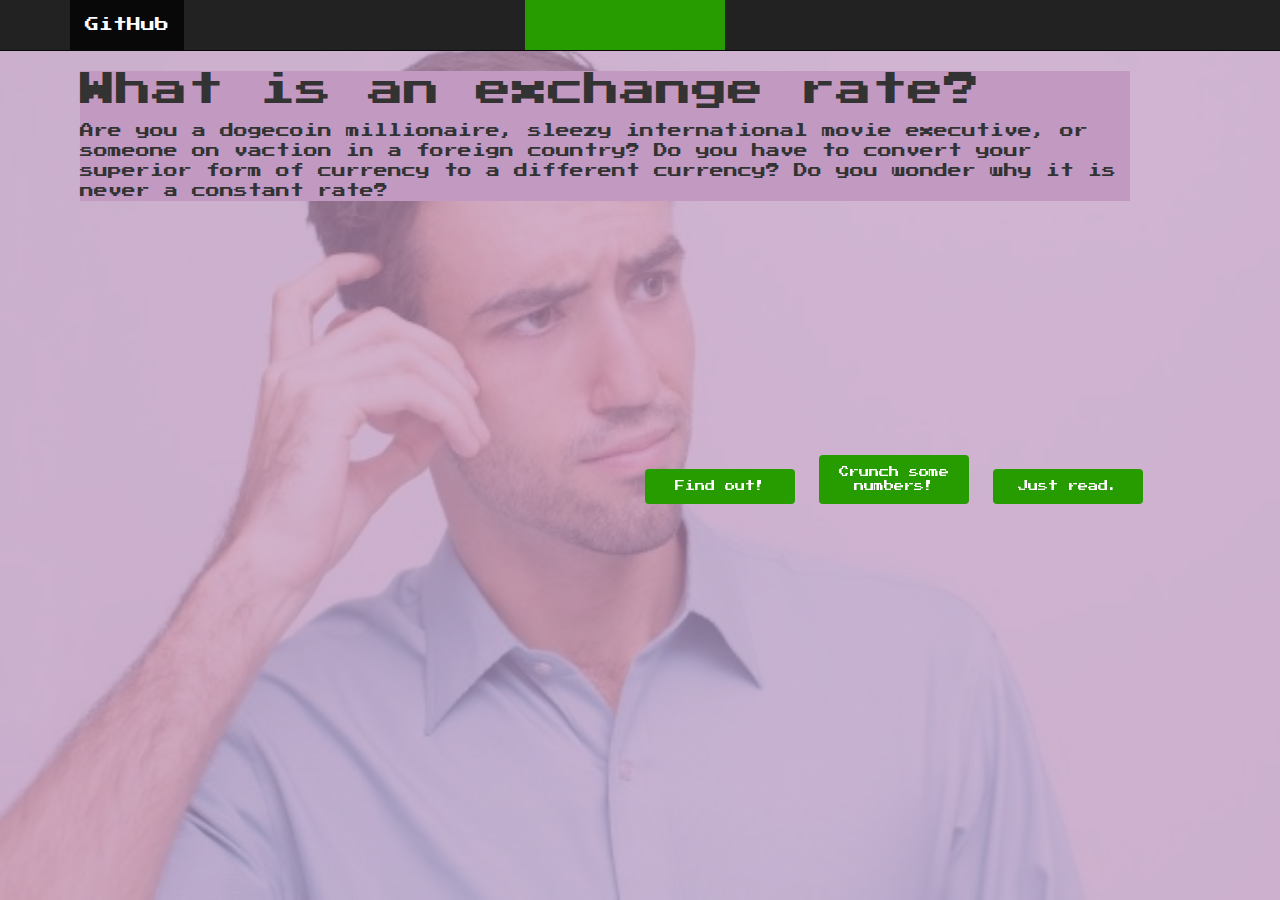
<file: index.html>
<html>
<head>
<link rel="stylesheet" href="https://maxcdn.bootstrapcdn.com/bootstrap/3.3.7/css/bootstrap.min.css" integrity="sha384-BVYiiSIFeK1dGmJRAkycuHAHRg32OmUcww7on3RYdg4Va+PmSTsz/K68vbdEjh4u" crossorigin="anonymous">
<link rel="stylesheet" type="text/css" href="main.css">
<title>What are exchange rates?</title>
<link rel="icon" href="http://www.penskefile.com/static/PenskeUI/George_Cutout.png">
<script src="app.js"></script>
<script>
  (function(i,s,o,g,r,a,m){i['GoogleAnalyticsObject']=r;i[r]=i[r]||function(){
  (i[r].q=i[r].q||[]).push(arguments)},i[r].l=1*new Date();a=s.createElement(o),
  m=s.getElementsByTagName(o)[0];a.async=1;a.src=g;m.parentNode.insertBefore(a,m)
  })(window,document,'script','https://www.google-analytics.com/analytics.js','ga');
  ga('create', 'UA-92529337-1', 'auto');
  ga('send', 'pageview');
</script>
<style>
@font-face {
   font-family: pressstart2p;
   src: url("fonts/pressstart2p.ttf");
}

* {
   font-family: pressstart2p;
}
</style>
</head>

<body>
<script type="text/javascript">
	changeWallpaper();
</script>
<div>
<nav class="navbar navbar-inverse navbar-static-top example-8">
    <div class="container">
      <div class="navbar-header">
        <a class="navbar-brand text-hide" href="#">
        </a>
      </div>
      <div id="navbar8" class="navbar-collapse collapse">
        <ul class="nav navbar-nav navbar-left">
          <li class="active"><a href="https://github.com/josephwhite/">GitHub</a></li>
        </ul>
        <ul class="nav navbar-nav navbar-right">
        </ul>
      </div>
    </div>
  </nav>
</div>

<div id=button>
	</div>
<div id=button1>
	</div>

<div class=button5>
<a href="faq.html" class="button1">Find out!</a>
<a href="central.html" class="button1">Crunch some numbers!</a>
<a href="sources.html" class="button1">Just read.</a>
</div>

<div class="banana">
</div>
<div class=article>
<article>
  <h1>What is an exchange rate?</h1>
  <p>Are you a dogecoin millionaire, sleezy international movie executive, or someone on vaction in a foreign country? Do you have to convert your superior form of currency to a different currency? Do you wonder why it is never a constant rate?</p>
</article>
</div>
</body>
</html>
</file>
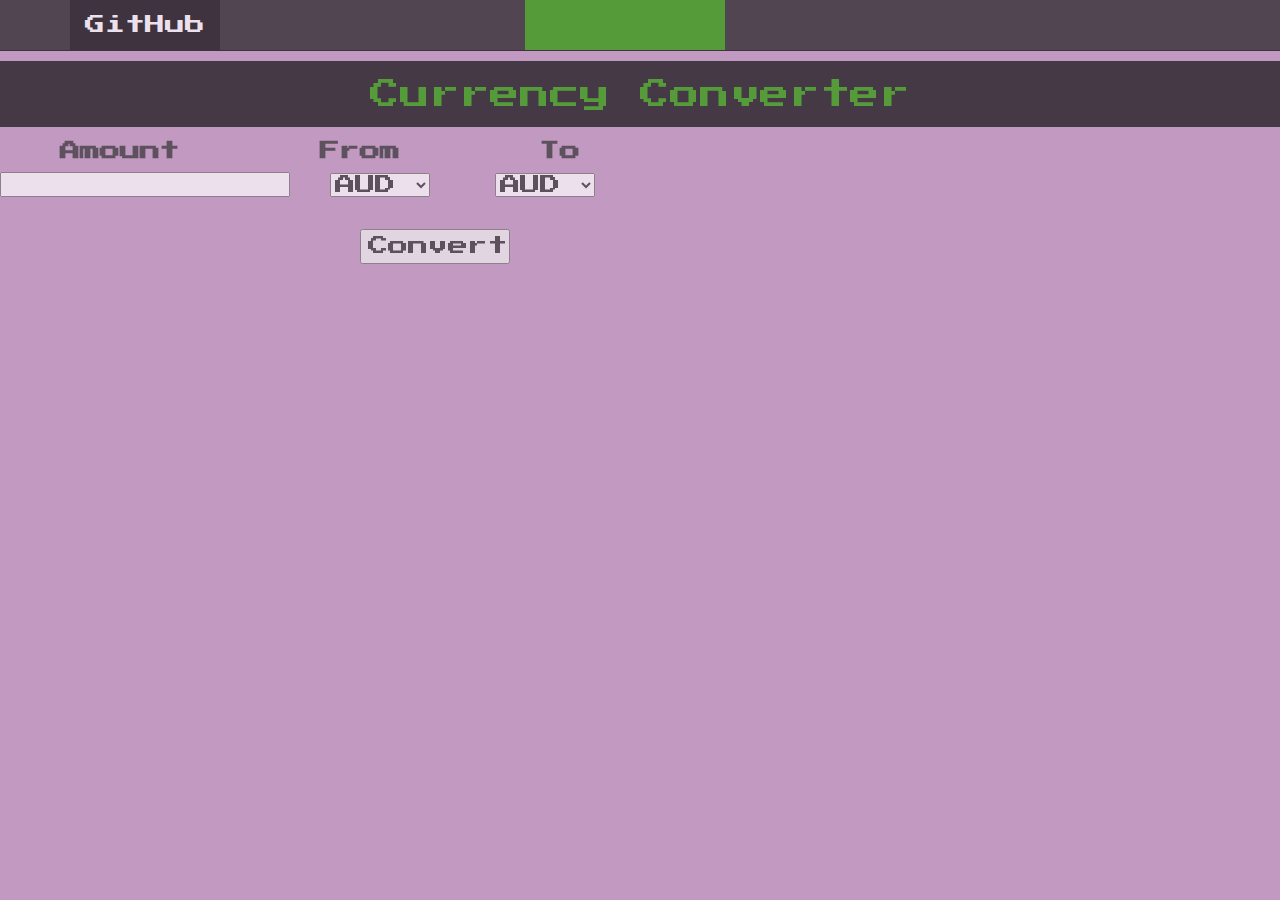
<file: central.html>
<!DOCTYPE html>
<html lang="en" dir="ltr">
  <head>
    <meta charset="utf-8">
    <link rel="stylesheet" href="https://maxcdn.bootstrapcdn.com/bootstrap/3.3.7/css/bootstrap.min.css" integrity="sha384-BVYiiSIFeK1dGmJRAkycuHAHRg32OmUcww7on3RYdg4Va+PmSTsz/K68vbdEjh4u" crossorigin="anonymous">
    <link rel="stylesheet" href="currencyconverter.css">
    <title>Crunch the numbers!</title>
    <link rel="icon" href="http://www.penskefile.com/static/PenskeUI/George_Cutout.png">
    <script src="app.js"></script>
  </head>
  <style>
  @font-face {
     font-family: pressstart2p;
     src: url("fonts/pressstart2p.ttf");
  }
  * {
    font-family: pressstart2p;
  }
  </style>
  <body>
    <div>
    <nav class="navbar navbar-inverse navbar-static-top example-8">
        <div class="container">
          <div class="navbar-header">
            <a class="navbar-brand text-hide" href="index.html">
            </a>
          </div>
          <div id="navbar8" class="navbar-collapse collapse">
            <ul class="nav navbar-nav navbar-left">
              <li class="active"><a href="https://github.com/josephwhite/">GitHub</a></li>
            </ul>
            <ul class="nav navbar-nav navbar-right">
            </ul>
          </div>
          <!--/.nav-collapse -->
        </div>
        <!--/.container-fluid -->
      </nav>
    </div>
    <h1>Currency Converter</h1>
    <div class="">
      <label for="Amount">Amount</label>
      <label for="From">From</label>
      <label for="To">To</label>
    </div>
    <script>
        changeVideo();
    </script>
    <input type="number" name="Amount" value="">
    <select class="money1" name="money1"> -->
      <option value="AUD" class= "AUD">AUD</option>
      <option value="BGN"class="BGN">BGN</option>
      <option value="BRL" class="BRL">BRL</option>
      <option value="CAD"class = "CAD">CAD</option>
      <option value="CHF" class = "CHF">CHF</option>
      <option value="CNY"class = "CNY">CNY</option>
      <option value="CZK" class = "CZK">CZK</option>
      <option value="DKK"class = "DKK">DKK</option>
      <option value="EUR"class = "EUR">EURO</option>
      <option value="GBP" class = "GBP">GBP</option>
      <option value="HKD"class = "HKD">HKD</option>
      <option value="HRK"class = "HRK">HRK</option>
      <option value="HUF"class = "HUF">HUF</option>
      <option value="IDR"class = "IDR">IDR</option>
      <option value="ILS"class = "ILS">ILS</option>
      <option value="INR"class = "INR">INR</option>
      <option value="ISK"class = "ISK">ISK</option>
      <option value="JPY"class = "JPY">JPY</option>
      <option value="KRW"class = "KRW">KRW</option>
      <option value="MXN"class = "MXN">MXN</option>
      <option value="MYR"class = "MYR">MYR</option>
      <option value="NOK"class = "NOK">NOK</option>
      <option value="NZD"class = "NZD">NZD</option>
      <option value="PHP"class = "PHP">PHP</option>
      <option value="PLN"class = "PLN">PLN</option>
      <option value="RON"class = "RON">RON</option>
      <option value="RUB"class = "RUB">RUB</option>
      <option value="SEK"class = "SEK">SEK</option>
      <option value="SGD"class = "SGD">SGD</option>
      <option value="THB"class = "THB">THB</option>
      <option value="TRY"class = "TRY">TRY</option>
      <option value="USD"class = "USD" >USD</option>
      <option value="ZAR"class = "ZAR">ZAR</option>
    </select>
    <select class="money2" name="money2"> -->
      <option value="AUD" class= "AUD">AUD</option>
      <option value="BGN"class="BGN">BGN</option>
      <option value="BRL" class="BRL">BRL</option>
      <option value="CAD"class = "CAD">CAD</option>
      <option value="CHF" class = "CHF">CHF</option>
      <option value="CNY"class = "CNY">CNY</option>
      <option value="CZK" class = "CZK">CZK</option>
      <option value="DKK"class = "DKK">DKK</option>
      <option value="EUR"class = "EUR">EURO</option>
      <option value="GBP" class = "GBP">GBP</option>
      <option value="HKD"class = "HKD">HKD</option>
      <option value="HRK"class = "HRK">HRK</option>
      <option value="HUF"class = "HUF">HUF</option>
      <option value="IDR"class = "IDR">IDR</option>
      <option value="ILS"class = "ILS">ILS</option>
      <option value="INR"class = "INR">INR</option>
      <option value="ISK"class = "ISK">ISK</option>
      <option value="JPY"class = "JPY">JPY</option>
      <option value="KRW"class = "KRW">KRW</option>
      <option value="MXN"class = "MXN">MXN</option>
      <option value="MYR"class = "MYR">MYR</option>
      <option value="NOK"class = "NOK">NOK</option>
      <option value="NZD"class = "NZD">NZD</option>
      <option value="PHP"class = "PHP">PHP</option>
      <option value="PLN"class = "PLN">PLN</option>
      <option value="RON"class = "RON">RON</option>
      <option value="RUB"class = "RUB">RUB</option>
      <option value="SEK"class = "SEK">SEK</option>
      <option value="SGD"class = "SGD">SGD</option>
      <option value="THB"class = "THB">THB</option>
      <option value="TRY"class = "TRY">TRY</option>
      <option value="USD"class = "USD" >USD</option>
      <option value="ZAR"class = "ZAR">ZAR</option>
    </select>
    <button type="submit" name="button" onclick = "makeConvert()">Convert</button>
    <div class="box-1">
      <span class="response"><span>
    </div>
    <div class="box-2">
    </div>

    <script type="text/javascript">
      let json
      let Selector1
      let Selector2
      function makeConvert() {
        const httpRequest = new XMLHttpRequest();
        httpRequest.onload = function() {
          if (httpRequest.status === 200) {
            json = JSON.parse(httpRequest.responseText);
          }
          else {
            alert('There is an error')
          }
          let amount = document.querySelector("input").value
          if(amount>0) {
            document.querySelector(".box-2").innerHTML ="Updated on: "+json.date;
            let selector1 = document.querySelector(".money1").value
            let selector2 = document.querySelector(".money2").value
            for(v in json.rates) {
              if (selector1 === v) {
                Selector1 = json.rates[v]
                break
              }
              else {
              Selector1 = 1;
              }
            }
            for(v in json.rates) {
              if(selector2 === v) {
                Selector2 = json.rates[v]
                break
              }
              else {
                Selector2 = 1;
              }
            }
            let selector = Selector2/Selector1;
            let result = amount*selector
            let pracresult = Math.round(result * 100) / 100
            document.querySelector(".response").innerHTML = selector2 +" "+pracresult;
          }
        }
        httpRequest.open('GET','https://api.exchangeratesapi.io/latest')
        httpRequest.send()
      }
    </script>
  </body>
</html>
</file>
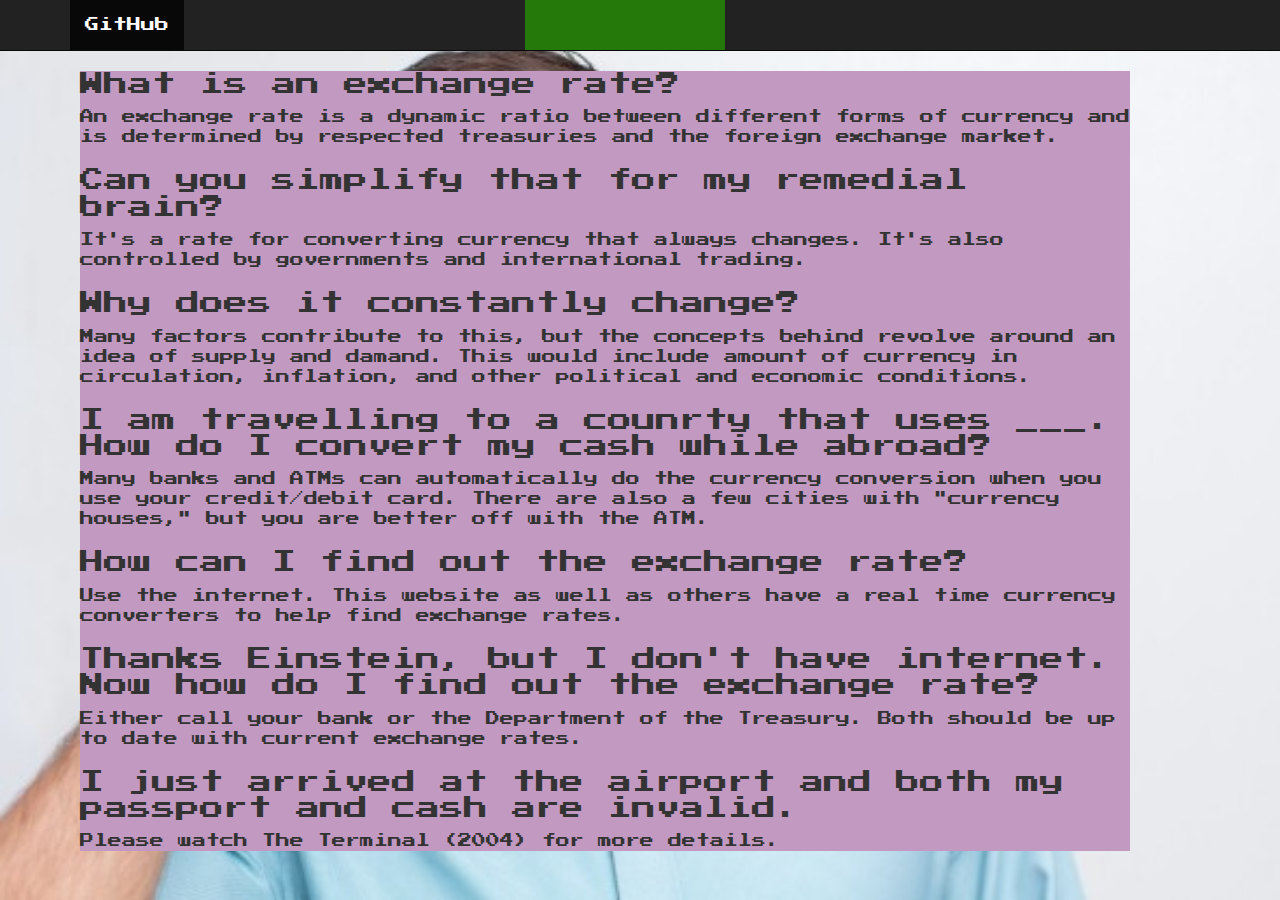
<file: faq.html>
<html>
<head>
<link rel="stylesheet" href="https://maxcdn.bootstrapcdn.com/bootstrap/3.3.7/css/bootstrap.min.css" integrity="sha384-BVYiiSIFeK1dGmJRAkycuHAHRg32OmUcww7on3RYdg4Va+PmSTsz/K68vbdEjh4u" crossorigin="anonymous">
<link rel="stylesheet" type="text/css" href="main2.css">
<title>Please explain!</title>
<link rel="icon" href="http://www.penskefile.com/static/PenskeUI/George_Cutout.png">
<script src="app.js"></script>
<script>
  (function(i,s,o,g,r,a,m){i['GoogleAnalyticsObject']=r;i[r]=i[r]||function(){
  (i[r].q=i[r].q||[]).push(arguments)},i[r].l=1*new Date();a=s.createElement(o),
  m=s.getElementsByTagName(o)[0];a.async=1;a.src=g;m.parentNode.insertBefore(a,m)
  })(window,document,'script','https://www.google-analytics.com/analytics.js','ga');
  ga('create', 'UA-92529337-1', 'auto');
  ga('send', 'pageview');
</script>
<style>
@font-face {
   font-family: pressstart2p;
   src: url("fonts/pressstart2p.ttf");
}

* {
   font-family: pressstart2p;
}
</style>
</head>

<body>
<script type="text/javascript">
	changeWallpaper();
	</script>
<div>
<nav class="navbar navbar-inverse navbar-static-top example-8">
    <div class="container">
      <div class="navbar-header">
        <a class="navbar-brand text-hide" href="index.html">
        </a>
      </div>
      <div id="navbar8" class="navbar-collapse collapse">
        <ul class="nav navbar-nav navbar-left">
          <li class="active"><a href="https://github.com/josephwhite/">GitHub</a></li>
        </ul>
        <ul class="nav navbar-nav navbar-right">
        </ul>
      </div>
    </div>
  </nav>
</div>

<div class="banana">
</div>
<div class=article>
<article>
  <h1>What is an exchange rate?</h1>
  <p>An exchange rate is a dynamic ratio between different forms of currency and is determined by respected treasuries and the foreign exchange market.</p>
</article>
<article>
  <h1>Can you simplify that for my remedial brain?</h1>
  <p>It's a rate for converting currency that always changes. It's also controlled by governments and international trading.</p>
</article>
<article>
  <h1>Why does it constantly change?</h1>
  <p>Many factors contribute to this, but the concepts behind revolve around an idea of supply and damand. This would include amount of currency in circulation, inflation, and other political and economic conditions.</p>
</article>
<article>
  <h1>I am travelling to a counrty that uses ___. How do I convert my cash while abroad?</h1>
  <p>Many banks and ATMs can automatically do the currency conversion when you use your credit/debit card. There are also a few cities with "currency houses," but you are better off with the ATM.</p>
</article>
<article>
  <h1>How can I find out the exchange rate?</h1>
  <p>Use the internet. This website as well as others have a real time currency converters to help find exchange rates.</p>
</article>
<article>
  <h1>Thanks Einstein, but I don't have internet. Now how do I find out the exchange rate?</h1>
  <p>Either call your bank or the Department of the Treasury. Both should be up to date with current exchange rates.</p>
</article>
<article>
  <h1>I just arrived at the airport and both my passport and cash are invalid.</h1>
  <p>Please watch The Terminal (2004) for more details.</p>
</article>
</div>
<script>
		changeVideo();
</script>
</body>
</html>
</file>
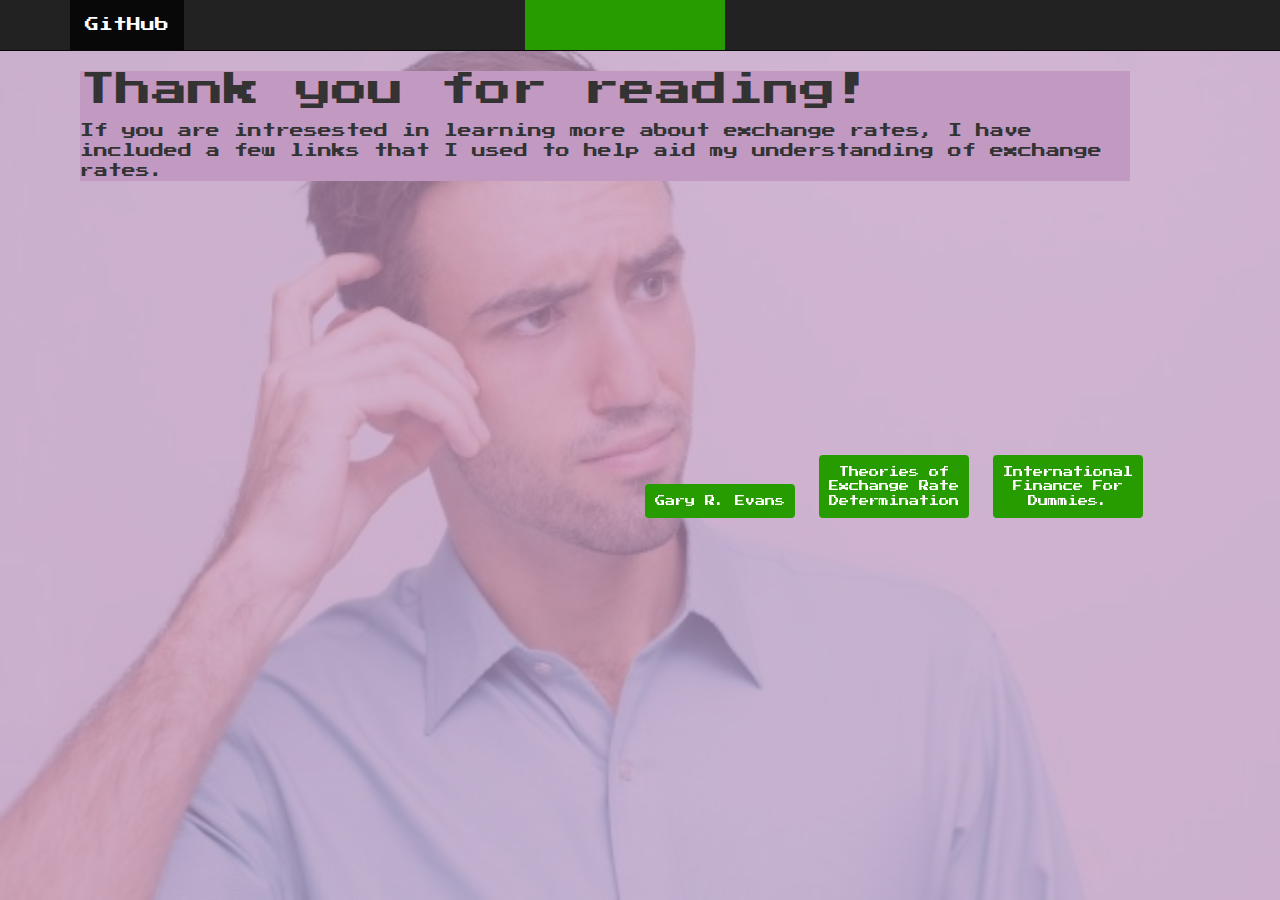
<file: sources.html>
<html>
<head>
<link rel="stylesheet" href="https://maxcdn.bootstrapcdn.com/bootstrap/3.3.7/css/bootstrap.min.css" integrity="sha384-BVYiiSIFeK1dGmJRAkycuHAHRg32OmUcww7on3RYdg4Va+PmSTsz/K68vbdEjh4u" crossorigin="anonymous">
<link rel="stylesheet" type="text/css" href="main.css">
<title>Sources!</title>
<link rel="icon" href="http://www.penskefile.com/static/PenskeUI/George_Cutout.png">
<script src="app.js"></script>
<script>
  (function(i,s,o,g,r,a,m){i['GoogleAnalyticsObject']=r;i[r]=i[r]||function(){
  (i[r].q=i[r].q||[]).push(arguments)},i[r].l=1*new Date();a=s.createElement(o),
  m=s.getElementsByTagName(o)[0];a.async=1;a.src=g;m.parentNode.insertBefore(a,m)
  })(window,document,'script','https://www.google-analytics.com/analytics.js','ga');
  ga('create', 'UA-92529337-1', 'auto');
  ga('send', 'pageview');
</script>
<style>
@font-face {
   font-family: pressstart2p;
   src: url("fonts/pressstart2p.ttf");
}

* {
   font-family: pressstart2p;
}
</style>
</head>

<body>
<script type="text/javascript">
	changeWallpaper();
	</script>
<div>
<nav class="navbar navbar-inverse navbar-static-top example-8">
    <div class="container">
      <div class="navbar-header">
        <a class="navbar-brand text-hide" href="index.html">
        </a>
      </div>
      <div id="navbar8" class="navbar-collapse collapse">
        <ul class="nav navbar-nav navbar-left">
          <li class="active"><a href="https://github.com/josephwhite/">GitHub</a></li>
        </ul>
        <ul class="nav navbar-nav navbar-right">
        </ul>
      </div>
      <!--/.nav-collapse -->
    </div>
    <!--/.container-fluid -->
  </nav>
</div>

<div id=button>
	</div>
<div id=button1>
	</div>

<div class=button5>
<a href="https://web.archive.org/web/20191126192136/http://pages.hmc.edu:80/evans/ExchangeRates.pdf" class="button1">Gary R. Evans</a>
<a href="https://web.archive.org/web/20180219214206/http://keio-ocw.sfc.keio.ac.jp:80/economics/02A-008_e/lecture_contents/OEMacroLN_III_v2.pdf" class="button1">Theories of Exchange Rate Determination</a>
<a href="https://archive.ph/jWcnw" class="button1">International Finance For Dummies.</a>
</div>

<div class="banana">
</div>
<div class=article>
<article>
  <h1>Thank you for reading!</h1>
  <p>If you are intresested in learning more about exchange rates, I have included a few links that I used to help aid my understanding of exchange rates.</p>
</article>
</div>
</body>
</html>
</file>
<file: main.css>
@font-face {
font-family: "pressstart2p";
src: url("fonts/pressstart2p.tff");
}

.banana {
z-index:    -50;
top:        0;
left:       0;
position:   absolute;
background-color: #c199c1;
opacity: 0.7;
width: 100%;
height: 100%;
font-size: 10px;
font-family: 'pressstart2p';
object-fit: cover;
}

.button1 {
display: inline-block;
border-radius: 4px;
background-color: #279c00;
border: none;
color: #FFFFFF;
text-align: center;
font-size: 10px;
font-family: 'pressstart2p';
padding: 10px;
width: 150px;
transition: all 0.5s;
cursor: pointer;
margin: 5px;
top: 50%
}

.button1 span {
cursor: pointer;
display: inline-block;
position: relative;
transition: 0.5s;
}

.button1 span:after {
content: '\00bb';
position: absolute;
opacity: 0;
top: 0;
right: -20px;
transition: 0.5s;
}

.button1:hover span {
padding-right: 25px;
}

.button1:hover span:after {
opacity: 1;
right: 0;
}

.button {
display: inline-block;
border-radius: 4px;
background-color: #279c00;
border: none;
color: #FFFFFF;
text-align: center;
font-size: 10px;
font-family: 'pressstart2p';
padding: 10px;
width: 150px;
transition: all 0.5s;
cursor: pointer;
margin: 5px;
top: 50%
}

.button span {
cursor: pointer;
display: inline-block;
position: relative;
transition: 0.5s;
}

.button span:after {
content: '\00bb';
position: absolute;
opacity: 0;
top: 0;
right: -20px;
transition: 0.5s;
}

.button:hover span {
padding-right: 25px;
}

.button:hover span:after {
opacity: 1;
right: 0;
}

.button4 {
	position: fixed;
	top: 10%;
	right: 50%;
	margin: auto;
	}

.button3 {
	position: fixed;
	top: 10%;
	left: 50%;
	margin: auto;
}

.button5 {
	position: fixed;
	top: 50%;
	left: 50%;
	margin: auto;
}

.ytv {
	position: fixed;
  top: 50%;
  left: 50%;
  /* bring your own prefixes */
  transform: translate(-50%, -50%);
}

.article {
  poistion: fixed;
  background-color: #c199c1;
  margin-right: 150px;
  margin-left: 80px;
}

.example-8 .navbar-brand {
  background: url(http://www.penskefile.com/static/PenskeUI/George_Cutout.png) center / contain no-repeat;
  width: 200px;
  -webkit-transform: translateX(-50%);
          transform: translateX(-50%);
  left: 50%;
  background-color: #279c00;
	font-size: 10px;
	font-family: 'pressstart2p';
  position: absolute;
}
</file>
<file: currencyconverter.css>
@font-face {
  font-family: "pressstart2p";
  src: url("fonts/pressstart2p.tff");
}

body {
  font-family: 'pressstart2p';
  background-color: #c199c1;
  background-size: cover;
  opacity: 0.7;
  font-size: 20px;

}
h1 {
  text-align: center;
  font-size: 30px;
  font-family: 'pressstart2p';
  background-color: #101010;
  color: #279c00;
  margin-top: -10px;
  margin-left: -10px;
  margin-right: -10px;
  padding-top: 18px;
  padding-bottom: 15px;
}
label {
  font-size: 20px;
  margin-left: 120px;
  font-family: 'pressstart2p';
}
label:first-of-type {
  margin-left: 60px;
}
input {
  height: 25px;
  width: 290px;
  color: black
}
select {
  width: 100px;
  margin-left: 45px;
}
select:first-of-type {
  margin-left: 20px;}

button {
  display: block;
  width: 150px;
  font-family: 'pressstart2p';
  margin-top: 30px;
  margin-left: 360px;
}
.box-1 {
  font-weight: bold;
  color: #279c00;
  font-size: 50px;
  font-family: 'pressstart2p';
  margin-left: 10%;
  margin-top: 15%
}
.box-2 {
  font-size: 20px;
  text-align: right;
  margin-right: 2.5%;
  margin-top:10%;
  font-style:italic;
  font-family: 'pressstart2p';
  font-weight: lighter;
}
.example-8 .navbar-brand {
  background: url(http://www.penskefile.com/static/PenskeUI/George_Cutout.png) center / contain no-repeat;
  width: 200px;
  -webkit-transform: translateX(-50%);
          transform: translateX(-50%);
  left: 50%;
  background-color: #279c00;
	font-size: 10px;
	font-family: 'pressstart2p';
  position: absolute;
}
</file>
<file: main2.css>
@font-face {
  font-family: "pressstart2p";
  src: url("fonts/pressstart2p.tff");
}

.banana {
  z-index: -50;
  top: 0;
  left: 0;
  position:   absolute;
  opacity: 0.7;
  width: 100%;
  height: 100%;
  font-size: 10px;
  font-family: 'pressstart2p';
  object-fit: cover;
}

h1{
  font-size: 24;
}

.button1 {
  display: inline-block;
  border-radius: 4px;
  background-color: #279c00;
  border: none;
  color: #FFFFFF;
  text-align: center;
  font-size: 10px;
  font-family: 'pressstart2p';
  padding: 10px;
  width: 150px;
  transition: all 0.5s;
  cursor: pointer;
  margin: 5px;
  top: 50%
}

.button1 span {
  cursor: pointer;
  display: inline-block;
  position: relative;
  transition: 0.5s;
}

.button1 span:after {
  content: '\00bb';
  position: absolute;
  opacity: 0;
  top: 0;
  right: -20px;
  transition: 0.5s;
}

.button1:hover span {
  padding-right: 25px;
}

.button1:hover span:after {
  opacity: 1;
  right: 0;
}

.button {
  display: inline-block;
  border-radius: 4px;
  background-color: #279c00;
  border: none;
  color: #FFFFFF;
  text-align: center;
  font-size: 10px;
  font-family: 'pressstart2p';
  padding: 10px;
  width: 150px;
  transition: all 0.5s;
  cursor: pointer;
  margin: 5px;
  top: 50%
}

.button span {
  cursor: pointer;
  display: inline-block;
  position: relative;
  transition: 0.5s;
}

.button span:after {
  content: '\00bb';
  position: absolute;
  opacity: 0;
  top: 0;
  right: -20px;
  transition: 0.5s;
}

.button:hover span {
  padding-right: 25px;
}

.button:hover span:after {
  opacity: 1;
  right: 0;
}

.button4 {
	position: fixed;
	top: 10%;
	right: 50%;
	margin: auto;
}

.button3 {
	position: fixed;
	top: 10%;
	left: 50%;
	margin: auto;
}

.button5 {
	position: fixed;
	top: 50%;
	left: 50%;
	margin: auto;
}

.article {
  poistion: fixed;
  background-color: #c199c1;
  margin-right: 150px;
  margin-left: 80px;

}

.example-8 .navbar-brand {
  background: url(http://www.penskefile.com/static/PenskeUI/George_Cutout.png) center / contain no-repeat;
  width: 200px;
  -webkit-transform: translateX(-50%);
          transform: translateX(-50%);
  left: 50%;
  background-color: #279c00;
  opacity: 0.7;
	font-size: 10px;
	font-family: 'pressstart2p';
  position: absolute;
}
</file>
